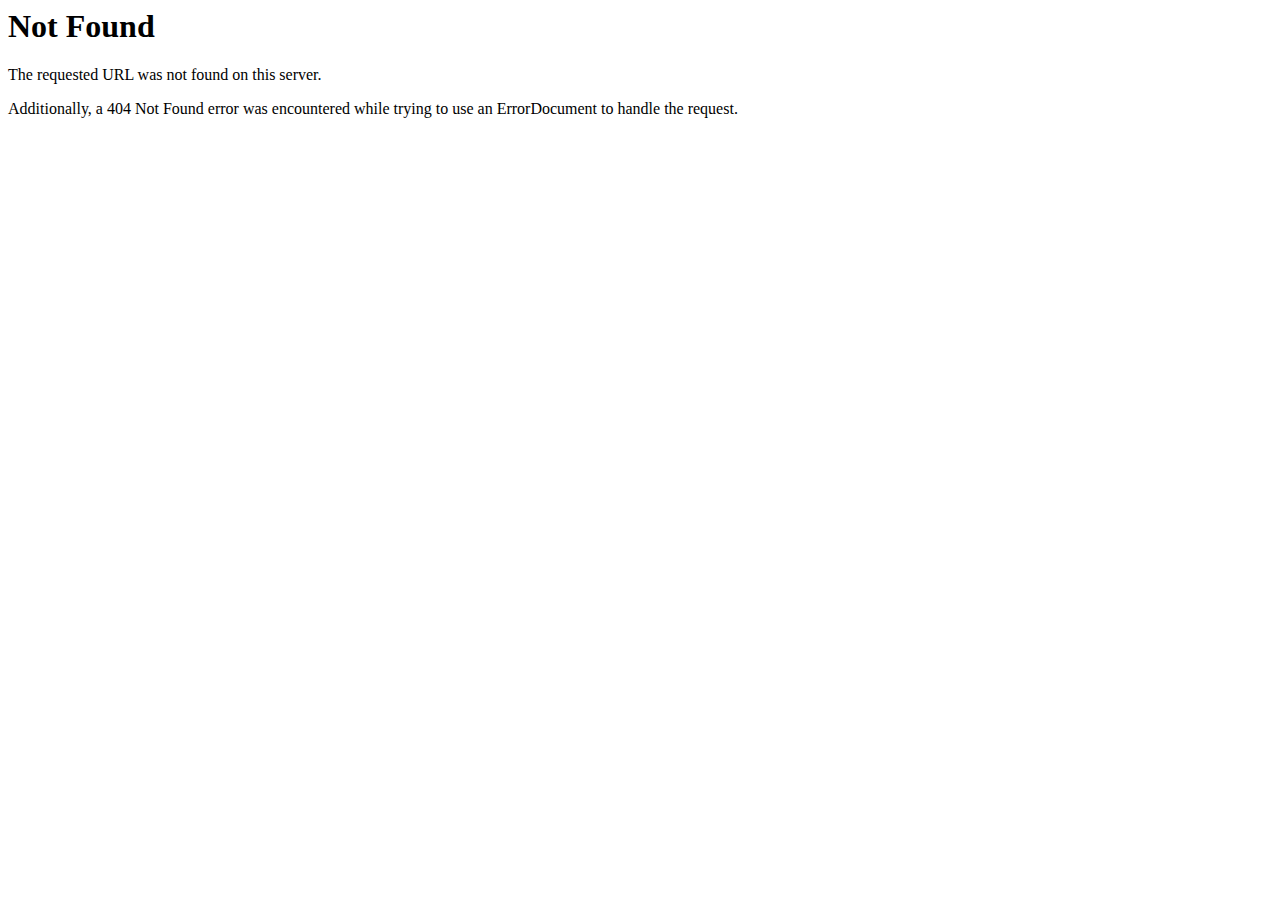
<file: assets/css/owl.video.play.html>
<!DOCTYPE HTML PUBLIC "-//IETF//DTD HTML 2.0//EN">
<html><head>
<title>404 Not Found</title>
</head><body>
<h1>Not Found</h1>
<p>The requested URL was not found on this server.</p>
<p>Additionally, a 404 Not Found
error was encountered while trying to use an ErrorDocument to handle the request.</p>
</body></html>
</file>
